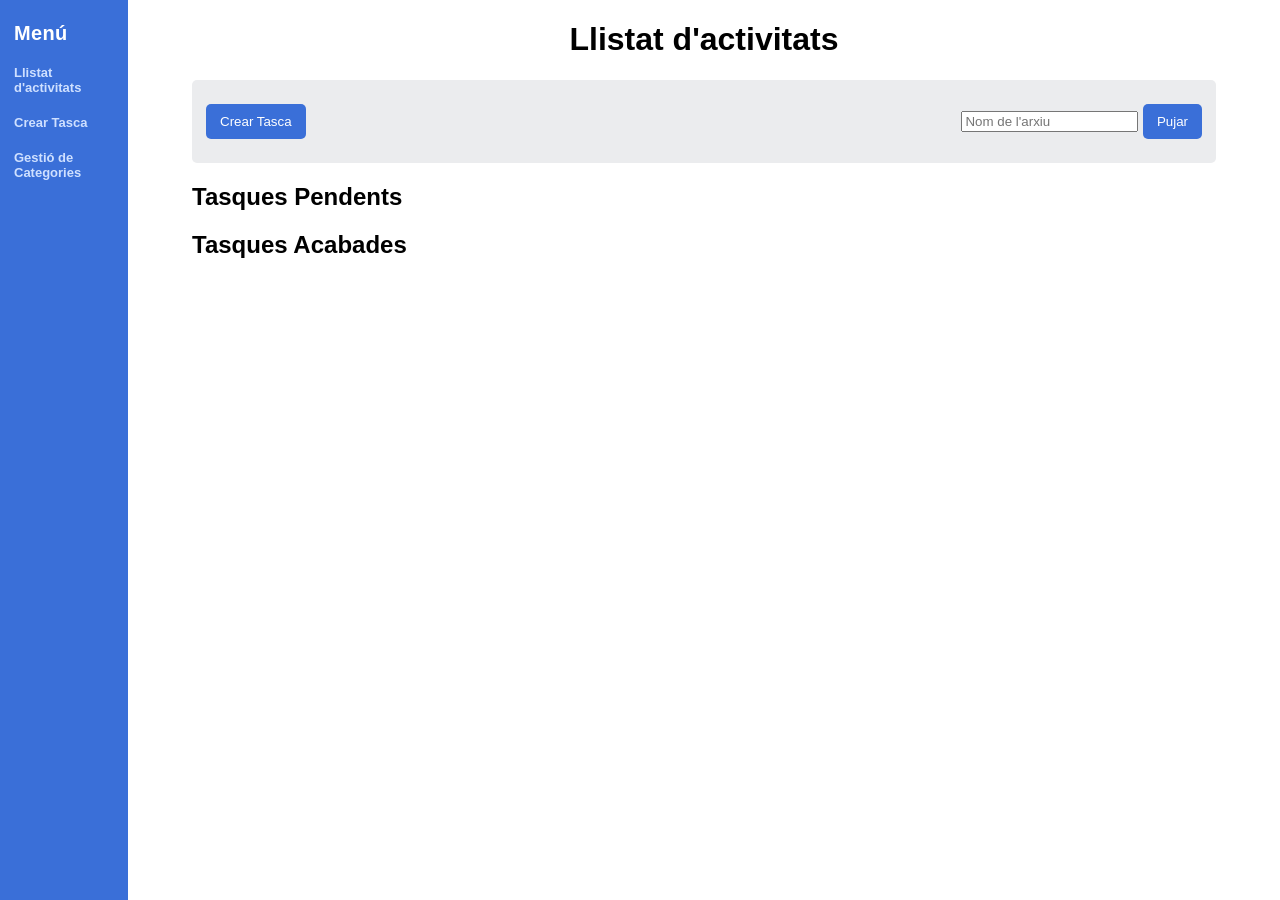
<file: index.html>
<!DOCTYPE html>
<html lang="es">
<head>
    <meta charset="UTF-8">
    <meta name="viewport" content="width=device-width, initial-scale=1.0">
    <link rel="stylesheet" href="css/style.css">
    <title>Llista d'activitats</title>
</head>
<body>
    <aside class="sidebar">
        </b><div class="sidebar-titol"><b>Menú</b></div>
        <nav>
            <a href="index.html"><b>Llistat d'activitats</b></a>
            <a href="crear-tasca.html"><b>Crear Tasca</b></a>
            <a href="categories.html"><b>Gestió de Categories</b></a>
        </nav>
    </aside>
    <main>
        <h1>Llistat d'activitats</h1>
        <div class="barra-accions">
            <button class="btn-blau"><a href="crear-tasca.html">Crear Tasca</a></button>
            <section>
                <input type="text" placeholder="Nom de l'arxiu">
                <button class="btn-blau">Pujar</button>
            </section>
        </div>
        <div class="tasques-pendents">
            <h2>Tasques Pendents</h2>
            <div class="tasca">

            </div>
        </div>
        <div class="tasques-acabades">
            <h2>Tasques Acabades</h2>
            <div class="tasques-acabades-contenidor">
                
            </div>
        </div>
    </main>
    <script type="module" src="js/categories.js"></script>
    <script type="module" src="js/grafics.js"></script>
    <script type="module" src="js/index.js"></script>
    <script type="module" src="js/models.js"></script>
    <script type="module" src="js/form-tasca.js"></script>
    <script type="module" src="js/storage.js"></script>
</body>
</html>
</file>
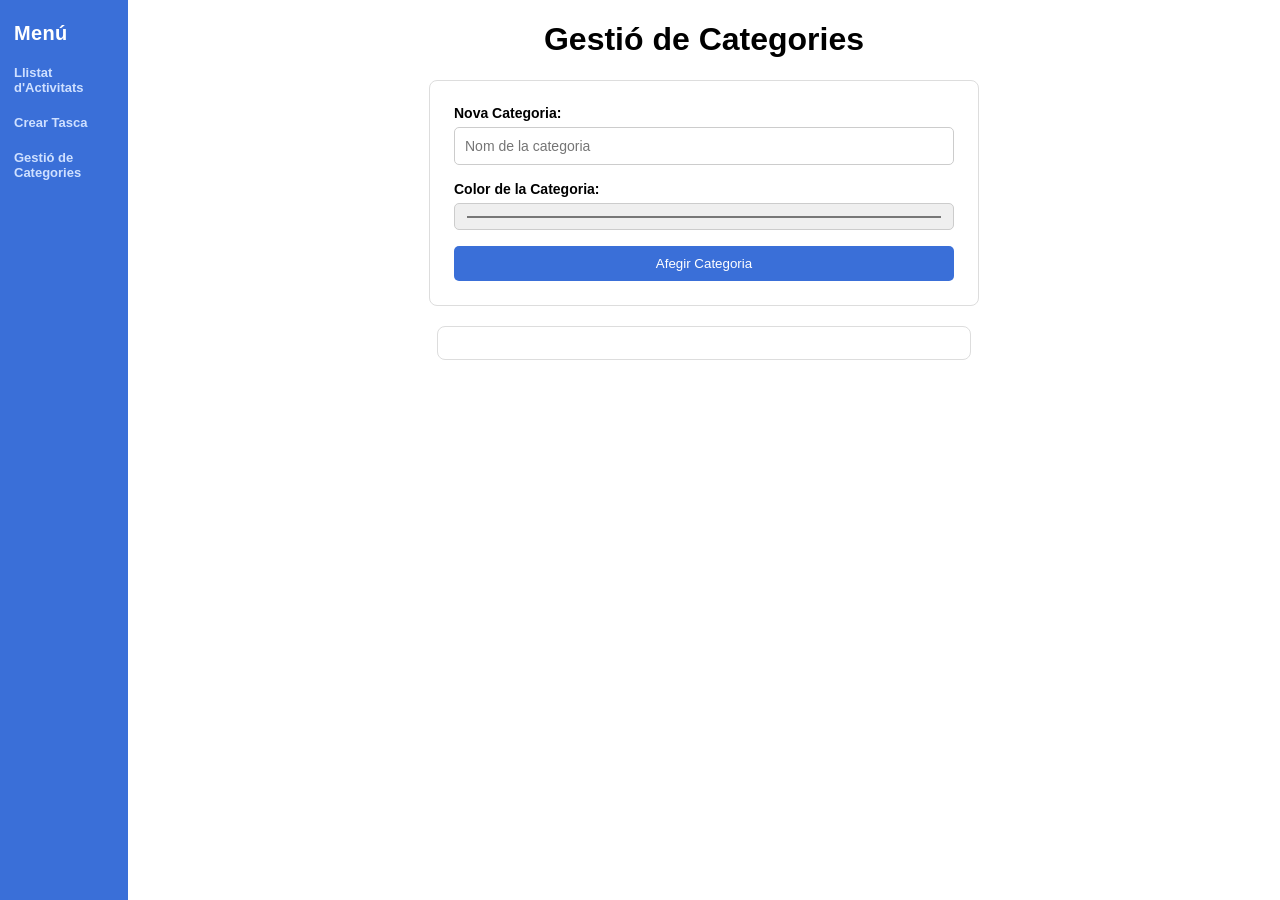
<file: categories.html>
<!DOCTYPE html>
<html lang="ca">
<head>
    <meta charset="UTF-8">
    <meta name="viewport" content="width=device-width, initial-scale=1.0">
    <link rel="stylesheet" href="css/style.css">
    <title>Gestió de Categories</title>
</head>
<body>
    <aside class="sidebar">
        <div class="sidebar-titol"><b>Menú</b></div>
        <nav>
            <a href="index.html"><b>Llistat d'Activitats</b></a>
            <a href="crear-tasca.html"><b>Crear Tasca</b></a>
            <a href="categories.html"><b>Gestió de Categories</b></a>
        </nav>
    </aside>
    <main>
        <h1>Gestió de Categories</h1>
        <div class="formulari">
            <div class="camp">
                <label for="input-nom-cat">Nova Categoria:</label>
                <input type="text" id="input-nom-cat" placeholder="Nom de la categoria">
            </div>
            <div class="camp">
                <label for="input-color-cat">Color de la Categoria:</label>
                <input type="color" id="input-color-cat" value="#000000">
            </div>
            <button class="btn-blau" id="btn-afegir">Afegir Categoria</button>
        </div>
        <div class="llista-categories-contenidor">
            <div id="llista-categories"></div>
        </div>
    </main>
    <script type="module" src="js/categories.js"></script>
    <script type="module" src="js/grafics.js"></script>
    <script type="module" src="js/index.js"></script>
    <script type="module" src="js/models.js"></script>
    <script type="module" src="js/form-tasca.js"></script>
    <script type="module" src="js/storage.js"></script>
</body>
</html>
</file>
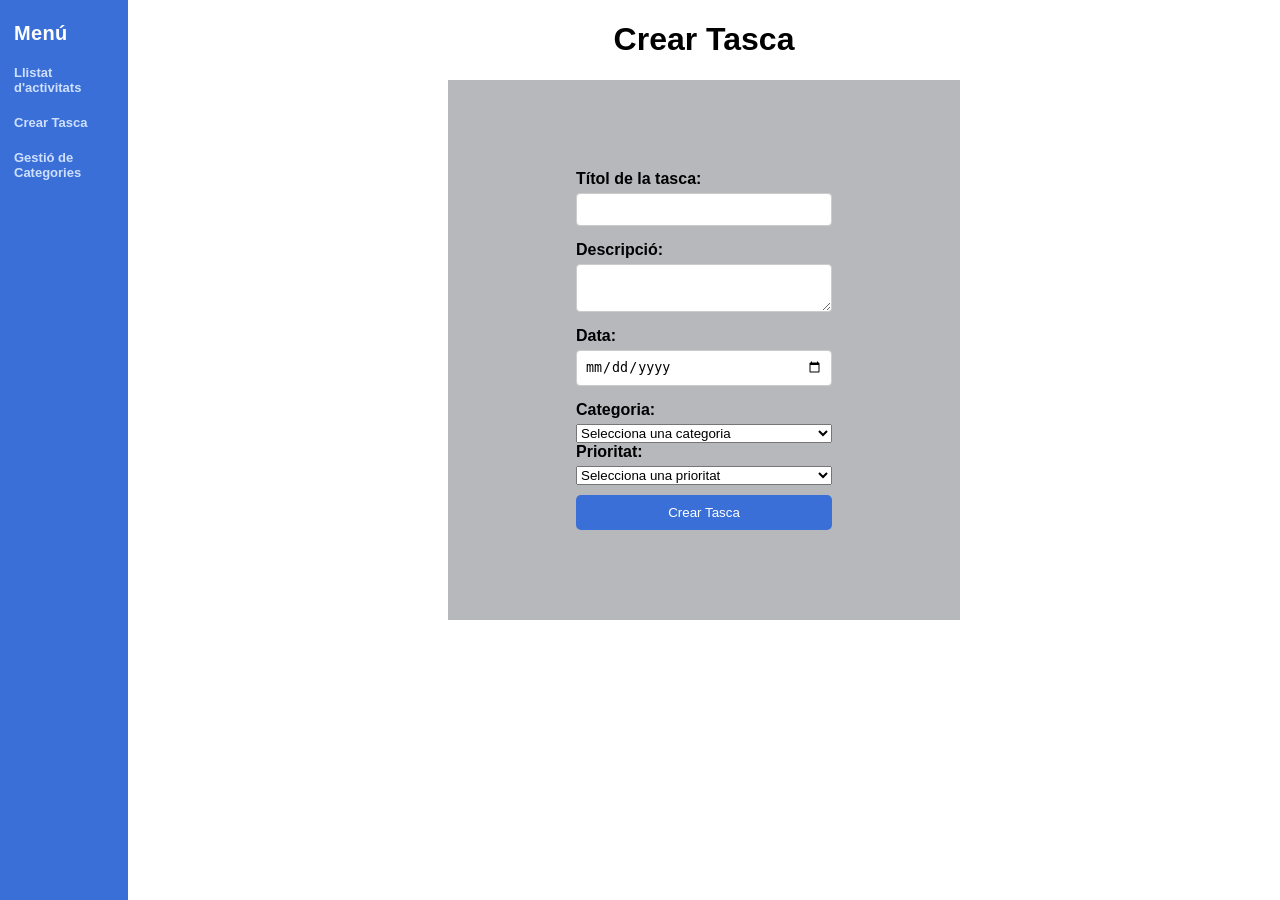
<file: crear-tasca.html>
<!DOCTYPE html>
<html lang="es">
<head>
    <meta charset="UTF-8">
    <meta name="viewport" content="width=device-width, initial-scale=1.0">
    <link rel="stylesheet" href="css/style.css">
    <title>Llista d'activitats</title>
</head>
<body>
    <aside class="sidebar">
        </b><div class="sidebar-titol"><b>Menú</b></div>
        <nav>
            <a href="index.html"><b>Llistat d'activitats</b></a>
            <a href="crear-tasca.html"><b>Crear Tasca</b></a>
            <a href="categories.html"><b>Gestió de Categories</b></a>
        </nav>
    </aside>
    <main>
        <h1>Crear Tasca</h1>
        <div class="formulari-tasca">
            <form action="index.html" method="post">
                <label for="titol">Títol de la tasca:</label>
                <input type="text" id="titol" name="titol" required>
                <label for="descripcio">Descripció:</label>
                <textarea id="descripcio" name="descripcio" required></textarea>
                <label for="data">Data:</label>
                <input type="date" id="data" name="data" required>
                <label for="categoria">Categoria:</label>
                <select id="categoria" name="categoria" required>
                    <option value="">Selecciona una categoria</option>
                    <option value="treball">Treball</option>
                    <option value="personal">Personal</option>
                    <option value="estudis">Estudis</option>
                </select>
                <label for="prioritat">Prioritat:</label>
                <select id="prioritat" name="prioritat" required>   
                    <option value="">Selecciona una prioritat</option>
                    <option value="alta">Alta</option>
                    <option value="mitjana">Mitjana</option>
                    <option value="baixa">Baixa</option>
                </select>
                <button type="submit" class="btn-blau">Crear Tasca</button>
            </form>
        </div>
    </main>
    <script type="module" src="js/categories.js"></script>
    <script type="module" src="js/grafics.js"></script>
    <script type="module" src="js/index.js"></script>
    <script type="module" src="js/models.js"></script>
    <script type="module" src="js/form-tasca.js"></script>
    <script type="module" src="js/storage.js"></script>
</body>
</html>
</file>
<file: css/style.css>
body{
    margin: 0;
    font-family: arial;
    display: flex;
  }

.sidebar{
    width: 160px;
    background: #3a6fd8;
    min-height: 100vh;}
.sidebar-titol{
    color: #fff;
    font-size: 20px;
    font-weight: 600;
    padding: 16px 14px 10px;
    margin-top: 5%;
    letter-spacing: 0.3px;
  }
.sidebar nav a{
    display: block;
    color: #cfe0ff;
    font-size: 13px;
    padding: 10px 14px;
    text-decoration: none;
  }
main h1{
    text-align: center;
  }
main{
    width: 100%;
    margin-left: 5%;
    margin-right: 5%;
    align-items: center;
  }
.barra-accions{
    display: flex;
    justify-content: space-between;
    height: 7%;
    align-items: center;
    padding: 10px 14px;
    background: #ebecee;
    color: #fff;
    border-radius: 5px;
  }
.btn-blau{
    background: #3a6fd8;
    color: #fff;
    border: none;
    padding: 10px 14px;
    border-radius: 5px;
    cursor: pointer;
  }
.btn-blau a{
    text-decoration: none;
    color: #fff;
  }
.btn-blau:hover{
    background: #2a4f8d;
  }
.formulari-tasca{
    display: flex;
    justify-content: center;
    align-items: center;
    height: 60vh;
    background-color: #b6b8bc;
    margin-left: 25%;
    margin-right: 25%;
  }
.formulari-tasca form{
    display: flex;
    flex-direction: column;
    width: 50%;
  }
.formulari-tasca label{
    margin-bottom: 5px;
    font-weight: 600;
  }
.formulari-tasca input, .formulari-tasca textarea{
    padding: 8px;
    margin-bottom: 15px;
    border: 1px solid #ccc;
    border-radius: 4px;
  }
.formulari-tasca button{
    background: #3a6fd8;
    color: #fff;
    border: none;
    padding: 10px 14px;
    border-radius: 5px;
    cursor: pointer;
    margin-top: 10px;
   }
.formulari {
    max-width: 500px;
    margin: 0 auto;
    background: #fff;
    border: 1px solid #ddd;
    border-radius: 8px;
    padding: 24px;
    display: flex;
    flex-direction: column;
    gap: 16px;
}
.camp {
    display: flex;
    flex-direction: column;
    gap: 6px;
}
.camp label {
    font-weight: bold;
    font-size: 14px;
}
.camp input,
.camp textarea,
.camp select {
    padding: 10px;
    border: 1px solid #ccc;
    border-radius: 5px;
    font-size: 14px;
    font-family: arial;
    width: 100%;
    box-sizing: border-box;
}
.camp textarea {
    resize: vertical;
}
.llista-categories-contenidor {
    max-width: 500px;
    margin: 20px auto 0;
    border: 1px solid #ddd;
    border-radius: 8px;
    padding: 16px;
    background: #fff;
}
.categoria-item {
    display: flex;
    align-items: center;
    gap: 10px;
    padding: 8px 0;
    border-bottom: 1px solid #eee;
}
.categoria-item:last-child {
    border-bottom: none;
}
.categoria-color {
    width: 20px;
    height: 20px;
    border-radius: 4px;
    display: inline-block;
}
.categoria-nom {
    flex: 1;
    font-size: 14px;
}
.btn-eliminar-cat {
    background: none;
    border: none;
    cursor: pointer;
    font-size: 16px;
}
.btn-eliminar-cat:hover {
    opacity: 0.6;
}
</file>
